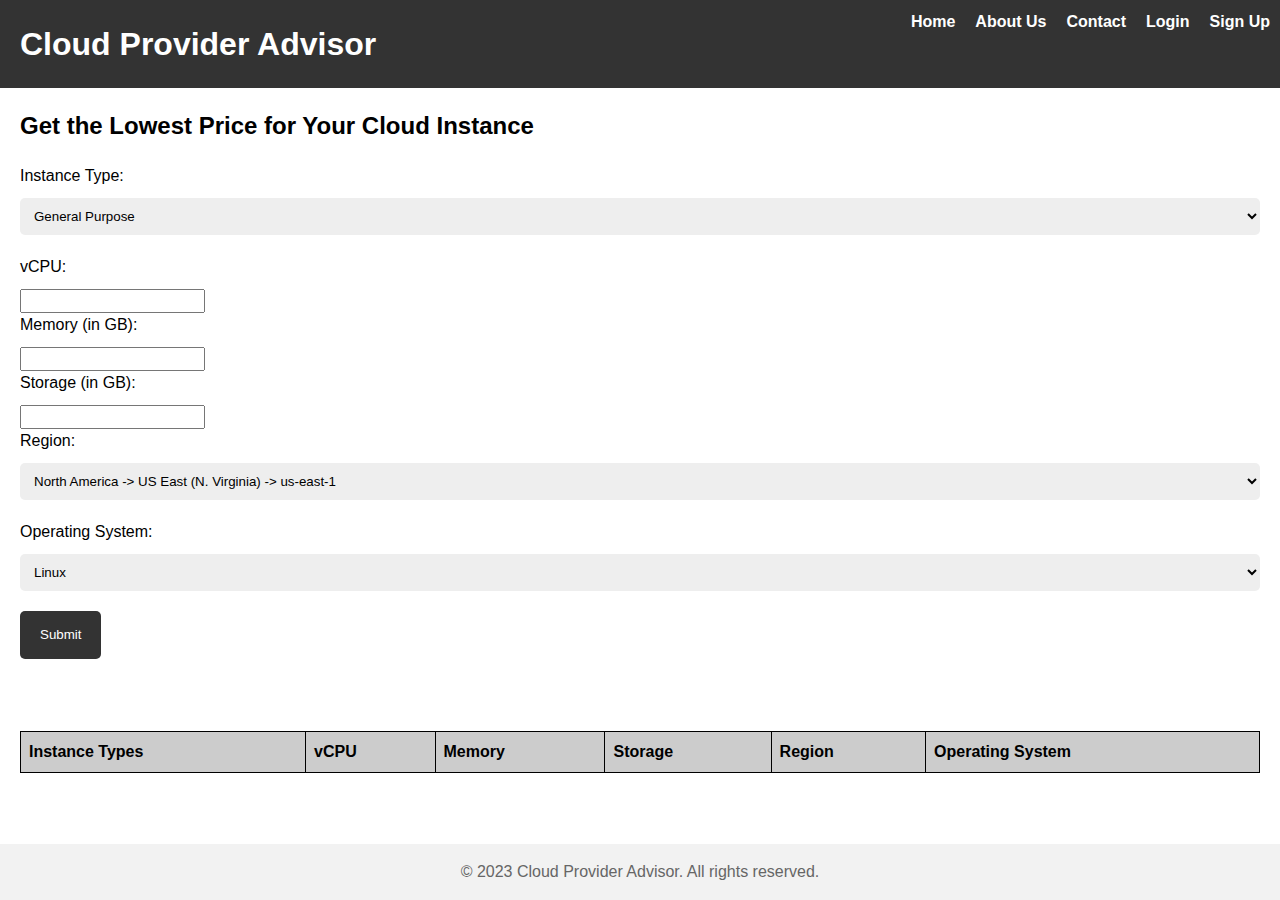
<file: index.html>
<!DOCTYPE html>
<html>
<head>
	<title>Cloud Provider Advisor</title>
	<link rel="stylesheet" href="style.css">
</head>
<body>
	<header>
		<h1>Cloud Provider Advisor</h1>
		<nav>
			<ul>
				<li><a href="#">Home</a></li>
				<!--<li><a href="#">Pricing</a></li>-->
				
				<li><a href="#">About Us</a></li>
				<li><a href="#">Contact</a></li>
				<li><a href="#">Login</a></li>
				<li><a href="#">Sign Up</a></li>
			</ul>
		</nav>
	</header>
	
	<main>
		<section>
			<h2>Get the Lowest Price for Your Cloud Instance</h2>
			
			<form id="myForm">

				<label for="instanceType">Instance Type:</label>
				<select name="instanceType" id="instanceType">
					<option value="General Purpose">General Purpose</option>
					<option value="Compute Optimized">Compute Optimized</option>
					<option value="Memory Optimized">Memory Optimized</option>
					<option value="Accelerated Computing">Accelerated Computing</option>
					<option value="Storage Optimized">Storage Optimized</option>
				</select>

				<label for="vcpu">vCPU:</label>
				<input type="number" id="vcpu" name="cpu" required><br>
	
				<label for="memory">Memory (in GB):</label>
				<input type="number" id="memory" name="memory" required><br>
	
				<label for="storage">Storage (in GB):</label>
				<input type="number" id="storage" name="storage" required><br>
	

				<label for="region">Region:</label>
				<select id="region" name="region">
					<option value="North America -> US East (N. Virginia) -> us-east-1">North America -> US East (N. Virginia) -> us-east-1</option>
					<option value="North America -> US East (Ohio) -> us-east-2">North America -> US East (Ohio) -> us-east-2</option>
					<option value="North America -> US West (N. California) -> us-west-1">North America -> US West (N. California) -> us-west-1</option>
					<option value="North America -> US West (Oregon) -> us-west-2">North America -> US West (Oregon) -> us-west-2</option>
					<option value="North America -> Canada (Central) -> ca-central-1">North America -> Canada (Central) -> ca-central-1</option>
					<option value="North America -> AWS GovCloud (US-East) -> us-gov-east-1">North America -> AWS GovCloud (US-East) -> us-gov-east-1</option>
					<option value="North America -> AWS GovCloud (US-West) -> us-gov-west-1">North America -> AWS GovCloud (US-West) -> us-gov-west-1</option>
					<option value="Africa -> Africa(Cape Town) -> af-south-1">Africa -> Africa(Cape Town) -> af-south-1</option>
					<option value="Asia Pacific -> Asia Pacific (Hong Kong) -> ap-east-1">Asia Pacific -> Asia Pacific (Hong Kong) -> ap-east-1</option>
					<option value="Asia Pacific -> Asia Pacific (Hyderabad) -> ap-south-2">Asia Pacific -> Asia Pacific (Hyderabad) -> ap-south-2</option>
					<option value="Asia Pacific -> Asia Pacific (Jakarta) -> ap-southeast-3">Asia Pacific -> Asia Pacific (Jakarta) -> ap-southeast-3</option>
					<option value="Asia Pacific -> Asia Pacific (Melbourne) -> ap-southeast-4">Asia Pacific -> Asia Pacific (Melbourne) -> ap-southeast-4</option>
					<option value="Asia Pacific -> Asia Pacific (Mumbai) -> ap-south-1">Asia Pacific -> Asia Pacific (Mumbai) -> ap-south-1</option>
					<option value="Asia Pacific -> Asia Pacific (Osaka) -> ap-northeast-3">Asia Pacific -> Asia Pacific (Osaka) -> ap-northeast-3</option>
					<option value="Asia Pacific -> Asia Pacific (Seoul) -> ap-northeast-2">Asia Pacific -> Asia Pacific (Seoul) -> ap-northeast-2</option>
					<option value="Asia Pacific -> Asia Pacific (Singapore) -> ap-southeast-1">Asia Pacific -> Asia Pacific (Singapore) -> ap-southeast-1</option>
					<option value="Asia Pacific -> Asia Pacific (Sydeny) -> ap-southeast-2">Asia Pacific -> Asia Pacific (Sydeny) -> ap-southeast-2</option>
					<option value="Asia Pacific -> Asia Pacific (Tokyo) -> ap-northeast-1">Asia Pacific -> Asia Pacific (Tokyo) -> ap-northeast-1</option>
					<option value="Europe -> Europe (Frankfurt) -> eu-central-1">Europe -> Europe (Frankfurt) -> eu-central-1</option>
					<option value="Europe -> Europe (Ireland) -> eu-west-1">Europe -> Europe (Ireland) -> eu-west-1</option>
					<option value="Europe -> Europe (London) -> eu-west-2">Europe -> Europe (London) -> eu-west-2</option>
					<option value="Europe -> Europe (Milan) -> eu-south-1">Europe -> Europe (Milan) -> eu-south-1</option>
					<option value="Europe -> Europe (Paris) -> eu-west-3">Europe -> Europe (Paris) -> eu-west-3</option>
					<option value="Europe -> Europe (Spain) -> eu-south-2">Europe -> Europe (Spain) -> eu-south-2</option>
					<option value="Europe -> Europe (Stokholm) -> eu-north-1">Europe -> Europe (Stokholm) -> eu-north-1</option>
					<option value="Europe -> Europe (Zurich) -> eu-central-2">Europe -> Europe (Zurich) -> eu-central-2</option>
					<option value="Middle East -> Middle East (Bahrain) -> me-south-1">Middle East -> Middle East (Bahrain) -> me-south-1</option>
					<option value="Middle East -> Middle East (UAE) -> me-central-1">Middle East -> Middle East (UAE) -> me-central-1</option>
					<option value="South America -> South America (Sao Paulo) -> sa-east-1">South America -> South America (Sao Paulo) -> sa-east-1</option>
				</select><br>
	
				<label for="os">Operating System:</label>
				<select id="os" name="os">
					<option value="Linux">Linux</option>
					<option value="Linux with SQL Enterprise">Linux with SQL Enterprise</option>
					<option value="Linux with SQL Standard">Linux with SQL Standard</option>
					<option value="Linux with SQl Web">Linux with SQl Web</option>
					<option value="RHEL">RHEL</option>
					<option value="Red Hat Enterprise Linux with SQL Enterprise">Red Hat Enterprise Linux with SQL Enterprise</option>
					<option value="Red Hat Enterprise Linux with SQL Standard">Red Hat Enterprise Linux with SQL Standard</option>
					<option value="Red Hat Enterprise Linux with SQL Web">Red Hat Enterprise Linux with SQL Web</option>
					<option value="Red Hat Enterprise Linux with HA">Red Hat Enterprise Linux with HA</option>
					<option value="Red Hat Enterprise Linux with HA and SQL Enterprise">Red Hat Enterprise Linux with HA and SQL Enterprise</option>
					<option value="Red Hat Enterprise Linux with HA and Standard">Red Hat Enterprise Linux with HA and Standard</option>
					<option value="SLES">SLES</option>
					<option value="Windows">Windows</option>
					<option value="Windows with SQL Enterprise">Windows with SQL Enterprise</option>
					<option value="Windows with SQL Standard">Windows with SQL Standard</option>
					<option value="Windows with SQL Web">Windows with SQL Web</option>
				</select><br>
	


				<button type="submit">Submit</button>
				<br>
				<br>
			</form>
			<br><br><br>

			  <!--create a table element in HTML with a header row and an empty body-->
			  <table id="outputTable">
				<thead>
				  <tr>
					<th>Instance Types</th>
					<th>vCPU</th>
					<th>Memory</th>
					<th>Storage</th>
					<th>Region</th>
					<th>Operating System</th>
				  </tr>
				</thead>
				<tbody></tbody>
			  </table>

			  <!--Add an event listener to the submit button that prevents the default form submission behavior and calls a JavaScript function to handle the form submission-->
			  <script>
				document.getElementById("myForm").addEventListener("submit", function(event) {
				  event.preventDefault();
				  handleFormSubmission();
				});
			  </script>

			  
			  <!--Inside the handleFormSubmission() function, retrieve the values of the input fields and create a new row for the table with the values-->
			  <script>
				function handleFormSubmission() {
				  const instanceType = document.getElementById("instanceType").value;
				  const vcpu = document.getElementById("vcpu").value;
				  const memory = document.getElementById("memory").value;
				  const storage = document.getElementById("storage").value;
				  const region = document.getElementById("region").value;
				  const os = document.getElementById("os").value;
				  
				  const outputTable = document.getElementById("outputTable");
				  const newRow = outputTable.insertRow(-1);
				  const instanceTypeCell = newRow.insertCell(0);
				  const vcpuCell = newRow.insertCell(1);
				  const memoryCell = newRow.insertCell(2);
				  const storageCell = newRow.insertCell(3);
				  const regionCell = newRow.insertCell(4);
				  const osCell = newRow.insertCell(5);
				  
				  instanceTypeCell.innerHTML = instanceType;
				  vcpuCell.innerHTML = vcpu;
				  memoryCell.innerHTML = memory;
				  storageCell.innerHTML = storage;
				  regionCell.innerHTML = region;
				  osCell.innerHTML = os;
				}
			  </script>

			  <!--style the table as needed using CSS-->
			  <style>
				table {
				  width: 100%;
				  border-collapse: collapse;
				}
				
				th, td {
				  border: 1px solid black;
				  padding: 8px;
				  text-align: left;
				}
				
				th {
				  background-color: #ccc;
				}
			  </style>
			  

		</section>
	</main>
	
	<footer>
		<p>&copy; 2023 Cloud Provider Advisor. All rights reserved.</p>
	</footer>
	
</body>
</html>
</file>
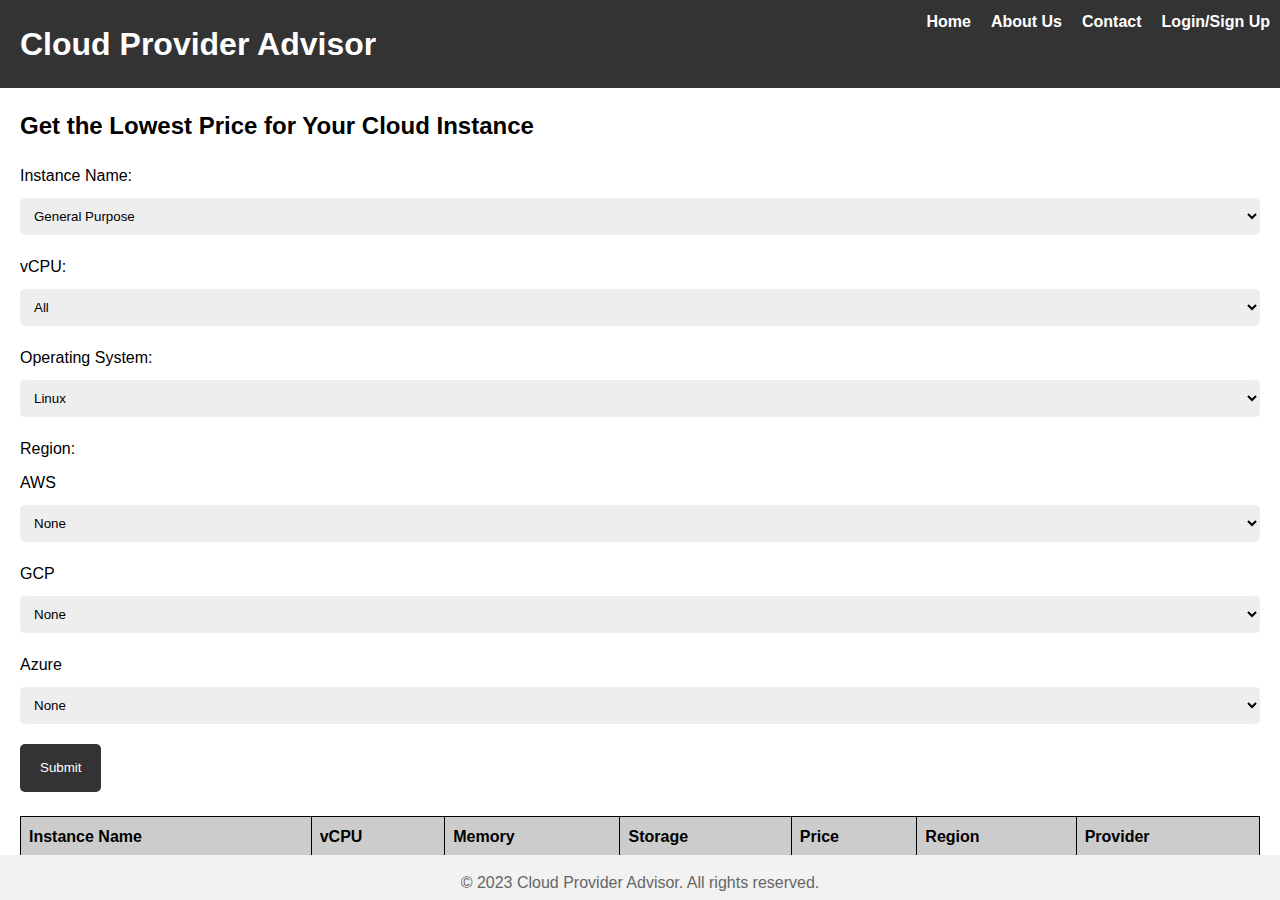
<file: frontend/index.html>
<!DOCTYPE html>
<html>
<head>
	<title>Cloud Provider Advisor</title>
	<link href="img/cloud-computing_318-493798.avif" rel="icon">
	<link rel="stylesheet" href="style.css">
</head>
<body>
	<header>
		<h1>Cloud Provider Advisor</h1>
		<nav>
			<ul>
				<li><a href="home.html">Home</a></li>
				<!--<li><a href="#">Pricing</a></li>-->
				<li><a href="#">About Us</a></li>
				<li><a href="#">Contact</a></li>
				<li><a href="login.html">Login/Sign Up</a></li>
				<!--<li><a href="#">Sign Up</a></li>-->
			</ul>
		</nav>
	</header>
	
	<main>
		<section>
			<h2>Get the Lowest Price for Your Cloud Instance</h2>
			<form id="myForm">

				<label for="instanceType">Instance Name:</label>
				<select name="instanceType" id="instanceType">
					<option value="General Purpose">General Purpose</option>
					<option value="Compute Optimized">Compute Optimized</option>
					<option value="Memory Optimized">Memory Optimized</option>
					<option value="GPU Instance">GPU Instance</option>
					<option value="Storage Optimized">Storage Optimized</option>
				</select>

				<label for="vcpu">vCPU:</label>
<!--				
				<input type="number" id="vcpu" name="cpu" required><br>
-->
				<select name="vcpu" id="vcpu">
					<option value="all">All</option>
					<option value="one">1</option>
					<option value="two">2</option>
					<option value="four">4</option>
					<option value="eight">8</option>
					<option value="twelve">12</option>
					<option value="sixteen">16</option>
					<option value="twenty-two">22</option>
					<option value="twenty-four">24</option>
					<option value="thirty">30</option>
					<option value="thirty-two">32</option>
					<option value="thirty-six">36</option>
					<option value="forty">40</option>
					<option value="forty-four">44</option>
					<option value="forty-eight">48</option>
					<option value="fifty-six">56</option>
					<option value="sixty">60</option>
					<option value="sixty-four">64</option>
					<option value="seventy-two">72</option>
					<option value="eighty">80</option>
					<option value="ninety-six">96</option>
					<option value="one-hundred-twelve">112</option>
					<option value="one-hundred-twenty-eight">128</option>
					<option value="one-hundred-sixty">160</option>
					<option value="one-hundred-seventy-six">176</option>
					<option value="one-hundred-ninety-two">192</option>
					<option value="two-hundred-eight">208</option>
					<option value="two-hundred-twenty-four">224</option>
					<option value="four-hundred-sixteen">416</option>
					<option value="four-hundred-forty-eight">448</option>

				</select>

<!--
				<label for="memory">Memory (in GB):</label>
				<input type="number" id="memory" name="memory" required><br>
-->

				<!--
				<select name="memory" id="memory">
					<option value="one">1</option>
					<option value="two">2</option>
					<option value="three">3</option>
				</select>
			-->
<!--
				<label for="storage">Storage (in GB):</label>
				<input type="number" id="storage" name="storage" required><br>
-->
				<label for="os">Operating System:</label>
				<select id="os" name="os">
					<option value="Linux">Linux</option>
					<option value="Windows">Windows</option>
				</select><br>


<!--==================AWS Region====================================-->                
				<label for="region">Region:</label>
				<label for="region">AWS</label>
				<select name="region" id="region">
					<option value="Nome">None</option>
					<option value="ap-south-2">ap-south-2</option>
					<option value="ap-south-1">ap-south-1</option>
					<option value="eu-south-1">eu-south-1</option>
					<option value="eu-south-2">eu-south-2</option>
					<option value="me-central-1">me-central-1</option>
					<option value="ca-central-1">ca-central-1</option>
					<option value="eu-central-1">eu-central-1</option>
					<option value="eu-central-2">eu-central-2</option>
					<option value="us-west-1">us-west-1</option>
					<option value="us-west-2">us-west-2</option>
					<option value="af-south-1">af-south-1</option>
					<option value="eu-north-1">eu-north-1</option>
					<option value="eu-west-3">eu-west-3</option>
					<option value="eu-west-2">eu-west-2</option>
					<option value="eu-west-1">eu-west-1</option>
					<option value="ap-northeast-3">ap-northeast-3</option>
					<option value="ap-northeast-2">ap-northeast-2</option>
					<option value="me-south-1">me-south-1</option>
					<option value="ap-northeast-1">ap-northeast-1</option>
					<option value="sa-east-1">sa-east-1</option>
					<option value="ap-east-1">ap-east-1</option>
					<option value="ap-southeast-1">ap-southeast-1</option>
					<option value="ap-southeast-2">ap-southeast-2</option>
					<option value="ap-southeast-3">ap-southeast-3</option>
					<option value="ap-southeast-4">ap-southeast-4</option>
					<option value="us-east-1">us-east-1</option>
					<option value="us-east-2">us-east-2</option>
				</select>

<!--==================GCP Region====================================-->                
				<label for="region">GCP</label>
				<select name="region" id="region">
					<option value="Nome">None</option>
					<option value="asia-east1">asia-east1</option>
					<option value="asia-east2">asia-east2</option>
					<option value="asia-northeast1">asia-northeast1</option>
					<option value="asia-northeast2">asia-northeast2</option>
					<option value="asia-northeast3">asia-northeast3</option>
					<option value="asia-south1">asia-south1 </option>
					<option value="asia-south2">asia-south2</option>
					<option value="asia-southeast1">asia-southeast1</option>
					<option value="asia-southeast2">asia-southeast2</option>
					<option value="australia-southeast1">australia-southeast1</option>
					<option value="australia-southeast2">australia-southeast2</option>
					<option value="europe-central2">europe-central2</option>
					<option value="europe-north1">europe-north1</option>
					<option value="europe-southwest1">europe-southwest1</option>
					<option value="europe-west1">europe-west1</option>
					<option value="europe-west12">europe-west12</option>
					<option value="europe-west2">europe-west2</option>
					<option value="europe-west3">europe-west3</option>
					<option value="europe-west4">europe-west4</option>
					<option value="europe-west6">europe-west6</option>
					<option value="europe-west8">europe-west8</option>
					<option value="europe-west9">europe-west9</option>
					<option value="me-central1">me-central1</option>
					<option value="me-west1">me-west1</option>
					<option value="northamerica-northeast1">northamerica-northeast1</option>
					<option value="northamerica-northeast2">northamerica-northeast2</option>
					<option value="southamerica-east1">southamerica-east1</option>
					<option value="southamerica-west1">southamerica-west1</option>
					<option value="us-central1">us-central1</option>
					<option value="us-east1">us-east1</option>
					<option value="us-east4">us-east4</option>
					<option value="us-east5">us-east5</option>
					<option value="us-south1">us-south1</option>
					<option value="us-west1">us-west1</option>
					<option value="us-west2">us-west2</option>
					<option value="us-west3">us-west3</option>
					<option value="us-west4">us-west4</option>
				</select>

<!--==================Azure Region====================================-->                
				<label for="region">Azure</label>
				<select name="region" id="region">
					<option value="Nome">None</option>
					<option value="eastus">eastus</option>
					<option value="eastus2">eastus2</option>
					<option value="westus">westus</option>
					<option value="centralus">centralus</option>
					<option value="northcentralus">northcentralus</option>
					<option value="southcentralus">southcentralus</option>
					<option value="northeurope">northeurope</option>
					<option value="westeurope">westeurope</option>
					<option value="eastasia">eastasia</option>
					<option value="southeastasia">southeastasia</option>
					<option value="japaneast">japaneast</option>
					<option value="japanwest">japanwest</option>
					<option value="australiaeast">australiaeast</option>
					<option value="australiasoutheast">australiasoutheast</option>
					<option value="australiacentral">australiacentral</option>
					<option value="brazilsouth">brazilsouth</option>
					<option value="southindia">southindia</option>
					<option value="centralindia">centralindia</option>
					<option value="westindia">westindia</option>
					<option value="canadacentral">canadacentral</option>
					<option value="canadaeast">canadaeast</option>
					<option value="westus2">westus2</option>
					<option value="westcentralus">westcentralus</option>
					<option value="uksouth">uksouth</option>
					<option value="ukwest">ukwest</option>
					<option value="koreacentral">koreacentral</option>
					<option value="koreasouth">koreasouth</option>
					<option value="francecentral">francecentral</option>
					<option value="southafricanorth">southafricanorth</option>
					<option value="uaenorth">uaenorth</option>
					<option value="switzerlandnorth">switzerlandnorth</option>
					<option value="germanywestcentral">germanywestcentral</option>
					<option value="norwayeast">norwayeast</option>
					<option value="jioindiawest">jioindiawest</option>
					<option value="westus3">westus3</option>
					<option value="swedencentral">swedencentral</option>
					<option value="qatarcentral">qatarcentral</option>
					<option value="polandcentral">polandcentral</option>
				</select>


	
				<button type="submit">Submit</button>
				<br>
				<br>
<!--

			<label for="result">Least Price:</label>
			<input type="number" id="result" name="result" disabled>
			
-->		
		
		</form>
		<br>

			  <!--create a table element in HTML with a header row and an empty body-->
			  <table id="outputTable">
				<thead>
				  <tr>
					<!--
					<th>Instance Types</th>
					<th>vCPU</th>
					<th>Memory</th>
					<th>Storage</th>
					<th>Region</th>
					<th>Operating System</th>
					-->
					<th>Instance Name</th>
					<th>vCPU</th>
					<th>Memory</th>
					<th>Storage</th>
					<th>Price</th>
					<th>Region</th>
					<th>Provider</th>
				  </tr>
				</thead>
				<tbody></tbody>
			  </table>


			  <!--Add an event listener to the submit button that prevents the default form submission behavior and calls a JavaScript function to handle the form submission-->
			  <script>
				document.getElementById("myForm").addEventListener("submit", function(event) {
				  event.preventDefault();
				  handleFormSubmission();
				});
			  </script>

			  
			  <!--Inside the handleFormSubmission() function, retrieve the values of the input fields and create a new row for the table with the values-->
			  <script>
				function handleFormSubmission() {
				  const instanceType = document.getElementById("instanceType").value;
				  const vcpu = document.getElementById("vcpu").value;
				  const memory = document.getElementById("memory").value;
				  const storage = document.getElementById("storage").value;
				  const region = document.getElementById("region").value;
				  //const os = document.getElementById("os").value;
				  
				  const outputTable = document.getElementById("outputTable");
				  const newRow = outputTable.insertRow(-1);
				  const instanceTypeCell = newRow.insertCell(0);
				  const vcpuCell = newRow.insertCell(1);
				  const memoryCell = newRow.insertCell(2);
				  const storageCell = newRow.insertCell(3);
				  const regionCell = newRow.insertCell(4);
				  //const osCell = newRow.insertCell(5);
				  
				  instanceTypeCell.innerHTML = instanceType;
				  vcpuCell.innerHTML = vcpu;
				  memoryCell.innerHTML = memory;
				  storageCell.innerHTML = storage;
				  regionCell.innerHTML = region;
				  //osCell.innerHTML = os;
				}
			  </script>


<!--			  

			  <script>
				// Get user input data
				const cloudProvider = document.getElementById("cloudProvider").value;
				const instanceType = document.getElementById("instanceType").value;
				const vcpu = parseInt(document.getElementById("vcpu").value);
				const memory = parseInt(document.getElementById("memory").value);
				const storage = parseInt(document.getElementById("storage").value);
				const region = document.getElementById("region").value;

				// Define prices for each provider
				const prices = {
					"AWS": {
					  "General Purpose": 0.05,
					  "Compute Optimized": 0.10,
					  "Memory Optimized": 0.15,
					  "Accelerated Computing": 0.20,
					  "Storage Optimized": 0.25
					},
					"Azure": {
					  "General Purpose": 0.06,
					  "Compute Optimized": 0.11,
					  "Memory Optimized": 0.16,
					  "Accelerated Computing": 0.21,
					  "Storage Optimized": 0.26
					},
					"GCP": {
					  "General Purpose": 0.07,
					  "Compute Optimized": 0.12,
					  "Memory Optimized": 0.17,
					  "Accelerated Computing": 0.22,
					  "Storage Optimized": 0.27
					}
				};

				// Compute price for each provider
				const awsPrice = vcpu * prices["AWS"][instanceType] + memory * 0.001 + storage * 0.001 + 0.01;
				const azurePrice = vcpu * prices["Azure"][instanceType] + memory * 0.001 + storage * 0.001 + 0.02;
				const gcpPrice = vcpu * prices["GCP"][instanceType] + memory * 0.001 + storage * 0.001 + 0.03;

				// Find the least price
				let leastPrice = awsPrice;
				if (azurePrice < leastPrice) {
				leastPrice = azurePrice;
				}
				if (gcpPrice < leastPrice) {
				leastPrice = gcpPrice;
				}
				// Output the least price
				console.log(`The least price is ${leastPrice.toFixed(2)}.`);
			  </script>
-->

			  <!--style the table as needed using CSS-->
			  <style>
				table {
				  width: 100%;
				  border-collapse: collapse;
				}
				
				th, td {
				  border: 1px solid black;
				  padding: 8px;
				  text-align: left;
				}
				
				th {
				  background-color: #ccc;
				}
			  </style>

		</section>
	</main>
	
	<footer>
		<p>&copy; 2023 Cloud Provider Advisor. All rights reserved.</p>
	</footer>
	
</body>
</html>
</file>
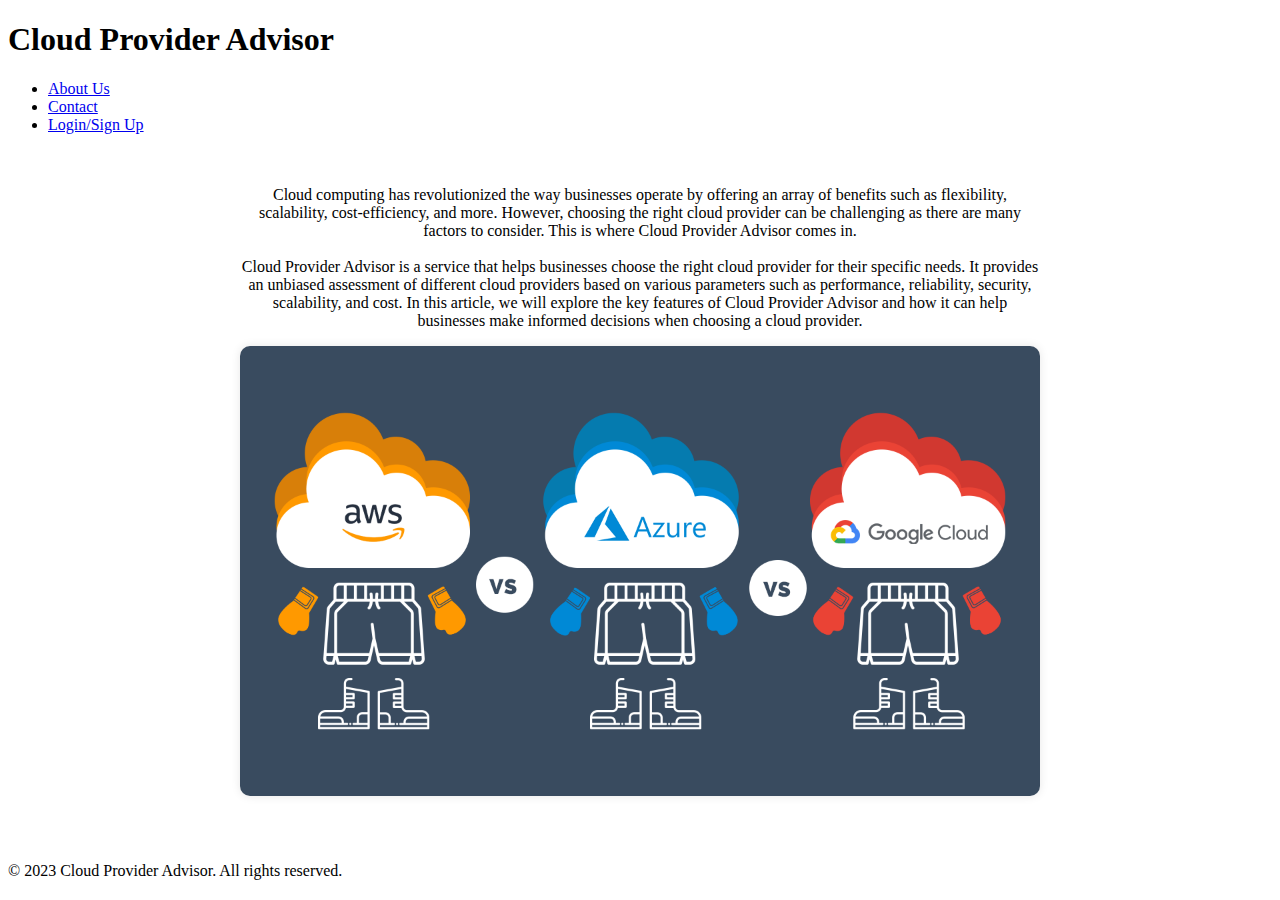
<file: frontend/home.html>
<!DOCTYPE html>
<html lang="en">
<head>
    <meta charset="UTF-8">
    <meta http-equiv="X-UA-Compatible" content="IE=edge">
    <meta name="viewport" content="width=device-width, initial-scale=1.0">
    <title>Home Page</title>
    <link href="img/cloud-computing_318-493798.avif" rel="icon">
    <link rel="stylesheet" href="home.css">
</head>
<body>
<!--
    <header>
		<h1>Cloud Provider Advisor</h1>
		<nav>
			<ul>
				<li><a href="home.html">Home</a></li>
				<li><a href="#">Pricing</a></li>
				<li><a href="#">About Us</a></li>
				<li><a href="#">Contact</a></li>
				<li><a href="login.html">Login</a></li>
				<li><a href="#">Sign Up</a></li>
			</ul>
		</nav>
	</header>
-->	
<div class="header">
	<h1>Cloud Provider Advisor</h1>
	<nav>
		<ul class="nav-links">
			<!--<li><a href="home.html">Home</a></li>
			<li><a href="#">Pricing</a></li>-->
			<li><a href="#">About Us</a></li>
			<li><a href="#">Contact</a></li>
			<li><a href="login.html">Login/Sign Up</a></li>
			<!--<li><a href="#">Sign Up</a></li>-->
		</ul>
	</nav>

	<div class="main">
	  <div class="content">
		
		<p>
		  Cloud computing has revolutionized the way businesses operate by 
		  offering an array of benefits such as flexibility, scalability, 
		  cost-efficiency, and more. However, choosing the right cloud 
		  provider can be challenging as there are many factors to consider. 
		  This is where Cloud Provider Advisor comes in.
		  <br>
		  <br>
		  Cloud Provider Advisor is a service that helps businesses choose 
		  the right cloud provider for their specific needs. It provides an 
		  unbiased assessment of different cloud providers based on various 
		  parameters such as performance, reliability, security, scalability, 
		  and cost. In this article, we will explore the key features of Cloud 
		  Provider Advisor and how it can help businesses make informed 
		  decisions when choosing a cloud provider.
		</p>
	  </div>
	  <img src="img/AWS-vs-Microsoft-Azure-vs-Google-Cloud-Platform-Social-Media-Image.png" alt="" />
	</div>
  </div>
    <footer>
		<p>&copy; 2023 Cloud Provider Advisor. All rights reserved.</p>
	</footer>
    
</body>
</html>
</file>
<file: style.css>
body {
	margin: 0;
	padding: 0;
	font-family: Arial, sans-serif;
	font-size: 16px;
	line-height: 1.5;
}

header {
	background-color: #333;
	color: #fff;
	padding: 20px;
}

header h1 {
	margin: 0;
}


nav {
	position: absolute;
  	top: 0;
  	right: 0;
  	margin: 10px;
}
  
nav ul {
	display: flex;
	list-style: none;
	margin: 0;
	padding: 0;
}
  
  nav ul li {
	margin-left: 10px;
}
  
nav ul li a {
	display: inline-block;
	margin-left: 10px; /* add some spacing between links */
	color: #fff; /* set the link color */
	text-decoration: none; /* remove the default underline */
	font-weight: bold;
}
  
/*
nav ul {
	margin: 0;
	padding: 0;
	list-style: none;
}

nav ul li {
	display: inline-block;
	margin-right: 20px;
}

nav ul li:last-child {
	margin-right: 0;
}

nav ul li a {
	color: #fff;
	text-decoration: none;

}
*/
  

main {
	padding: 20px;
}

section {
	margin-bottom: 20px;
}

section h2 {
	margin-top: 0;
}

form {
	display: flex;
	flex-wrap: wrap;
}

form label {
	flex-basis: 100%;
	margin-bottom: 10px;
}

form select {
	flex-basis: 100%;
	margin-bottom: 20px;
	padding: 10px;
	border: none;
	border-radius: 5px;
	background-color: #eee;
}

form button[type="submit"] {
	background-color: #333;
	color: #fff;
	padding: 10px 20px;
	border: none;
	border-radius: 5px;
}

  
footer {
    background-color: #f2f2f2;
    color: #666;
    text-align: center;
    position: fixed;
    left: 0;
    bottom: 0;
    width: 100%;
  }
</file>
<file: frontend/style.css>
body {
	margin: 0;
	padding: 0;
	font-family: Arial, sans-serif;
	font-size: 16px;
	line-height: 1.5;
}

header {
	background-color: #333;
	color: #fff;
	padding: 20px;
}

header h1 {
	margin: 0;
}


nav {
	position: absolute;
  	top: 0;
  	right: 0;
  	margin: 10px;
}
  
nav ul {
	display: flex;
	list-style: none;
	margin: 0;
	padding: 0;
}
  
  nav ul li {
	margin-left: 10px;
}
  
nav ul li a {
	display: inline-block;
	margin-left: 10px; /* add some spacing between links */
	color: #fff; /* set the link color */
	text-decoration: none; /* remove the default underline */
	font-weight: bold;
}
  
/*
nav ul {
	margin: 0;
	padding: 0;
	list-style: none;
}

nav ul li {
	display: inline-block;
	margin-right: 20px;
}

nav ul li:last-child {
	margin-right: 0;
}

nav ul li a {
	color: #fff;
	text-decoration: none;

}
*/
  

main {
	padding: 20px;
}

section {
	margin-bottom: 20px;
}

section h2 {
	margin-top: 0;
}

form {
	display: flex;
	flex-wrap: wrap;
}

form label {
	flex-basis: 100%;
	margin-bottom: 10px;
}

form select {
	flex-basis: 100%;
	margin-bottom: 20px;
	padding: 10px;
	border: none;
	border-radius: 5px;
	background-color: #eee;
}

form button[type="submit"] {
	background-color: #333;
	color: #fff;
	padding: 10px 20px;
	border: none;
	border-radius: 5px;
}





form input[type=number][disabled] {
    background-color: #eee;
  }







  
footer {
    background-color: #f2f2f2;
    color: #666;
    text-align: center;
    position: fixed;
    left: 0;
    bottom: 0;
    width: 100%;
	height: 5%;
  }
</file>
<file: frontend/home.css>
/* Set styles for the main container */
.main {
    max-width: 800px;
    margin: 0 auto;
    padding: 20px;
    text-align: center;
  }
  
  /* Style the container inside the main container */
  .container {
    background-color: #f8f8f8;
    border-radius: 10px;
    box-shadow: 0px 0px 10px rgba(0, 0, 0, 0.1);
    padding: 20px;
    margin-bottom: 30px;
  }
  
  /* Style the paragraphs inside the container */
  .container p {
    font-size: 18px;
    line-height: 1.5;
    margin-bottom: 20px;
  }
  
  /* Style the image inside the main container */
  .main img {
    display: block;
    margin: 0 auto;
    max-width: 100%;
    height: auto;
    border-radius: 10px;
    box-shadow: 0px 0px 10px rgba(0, 0, 0, 0.1);
    margin-bottom: 30px;
  }
</file>
